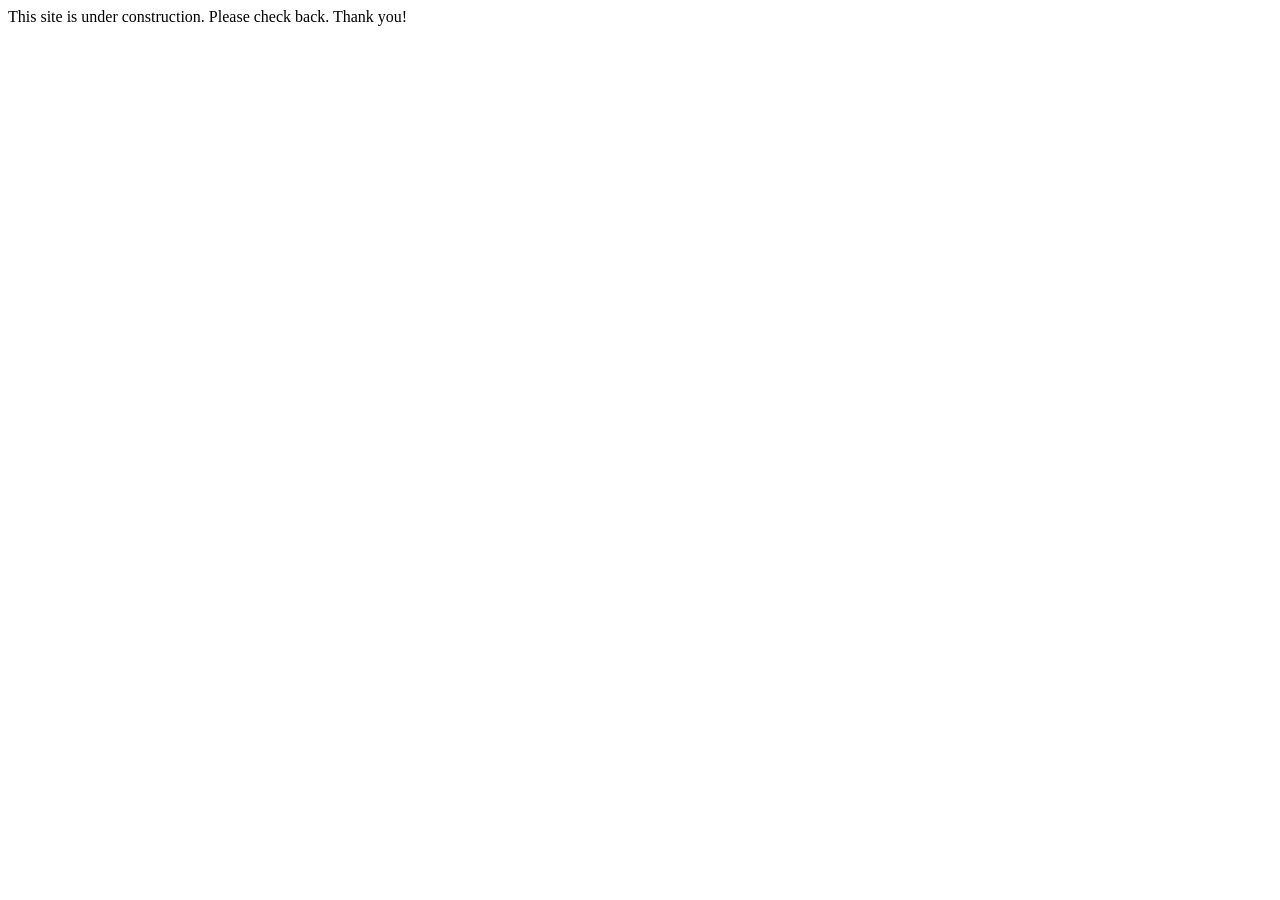
<file: wealthestimator.com/home.html>
<!DOCTYPE html>
<html lang="en">
    <head>
        <meta charset="UTF-8">
        <meta name="viewport" content="width=device-width, initial-scale=1.0">
        <meta http-equiv="X-UA-Compatible" content="ie=edge">
        <title>
            WEALTHESTIMATOR
        </title> 
    </head>
    <body>
        This site is under construction. Please check back. Thank you!
    </body>
</html>
</file>
